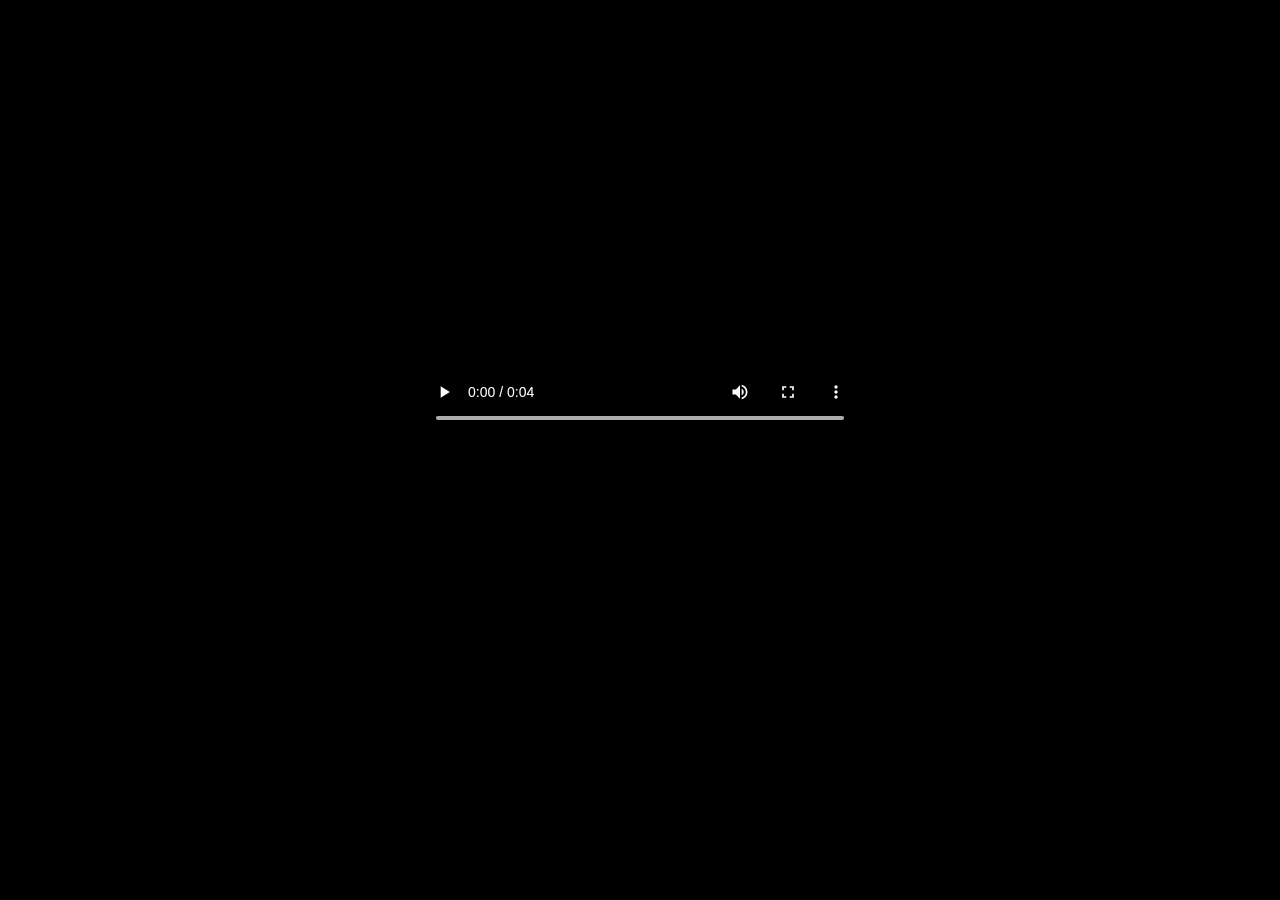
<file: index.html>
<!DOCTYPE html>
<html>

<head>
    <!--Import Google Icon Font-->
    <link href="https://fonts.googleapis.com/icon?family=Material+Icons" rel="stylesheet">
    <!--Import materialize.css-->
    <link type="text/css" rel="stylesheet" href="css/materialize.min.css" media="screen,projection" />
    <meta name="viewport" content="width=device-width, initial-scale=1.0" />

    <title>Title of website</title>


</head>

<body class="black">

    <!-- <nav>
        <div class="nav-wrapper grey darken-4">
            <a href="#" class="brand-logo">Johan-Petter R. Dragic</a>
            <ul id="nav-mobile" class="right hide-on-med-and-down">
                <li><a href="sass.html">Sass</a></li>
                <li><a href="badges.html">Components</a></li>
                <li><a href="collapsible.html">JavaScript</a></li>
            </ul>
        </div>
    </nav> -->

    <div class="container center-align">
        <video width="440px" autoplay="true" controls>
            <source src="1.mp4" type="video/mp4" />
        </video>

        <!-- <h1 class=" center-align">Hi, </h1> -->




        <!-- <h2 class=" center-align">Welcome to my website</h2>
        <h5 class="center-align"> Where would you like to go?</h5>

        buttons lol!
        <div class="row">
            <a class="waves-effect waves-light btn-small"
                href="https://www.linkedin.com/in/johan-petter-dragic-900562110/">hello</a>
        </div>
    </div> -->


        <!--JavaScript at end of body for optimized loading-->
        <script type=" text/javascript" src="js/materialize.min.js">
            </script>
</body>

</html>
</file>
